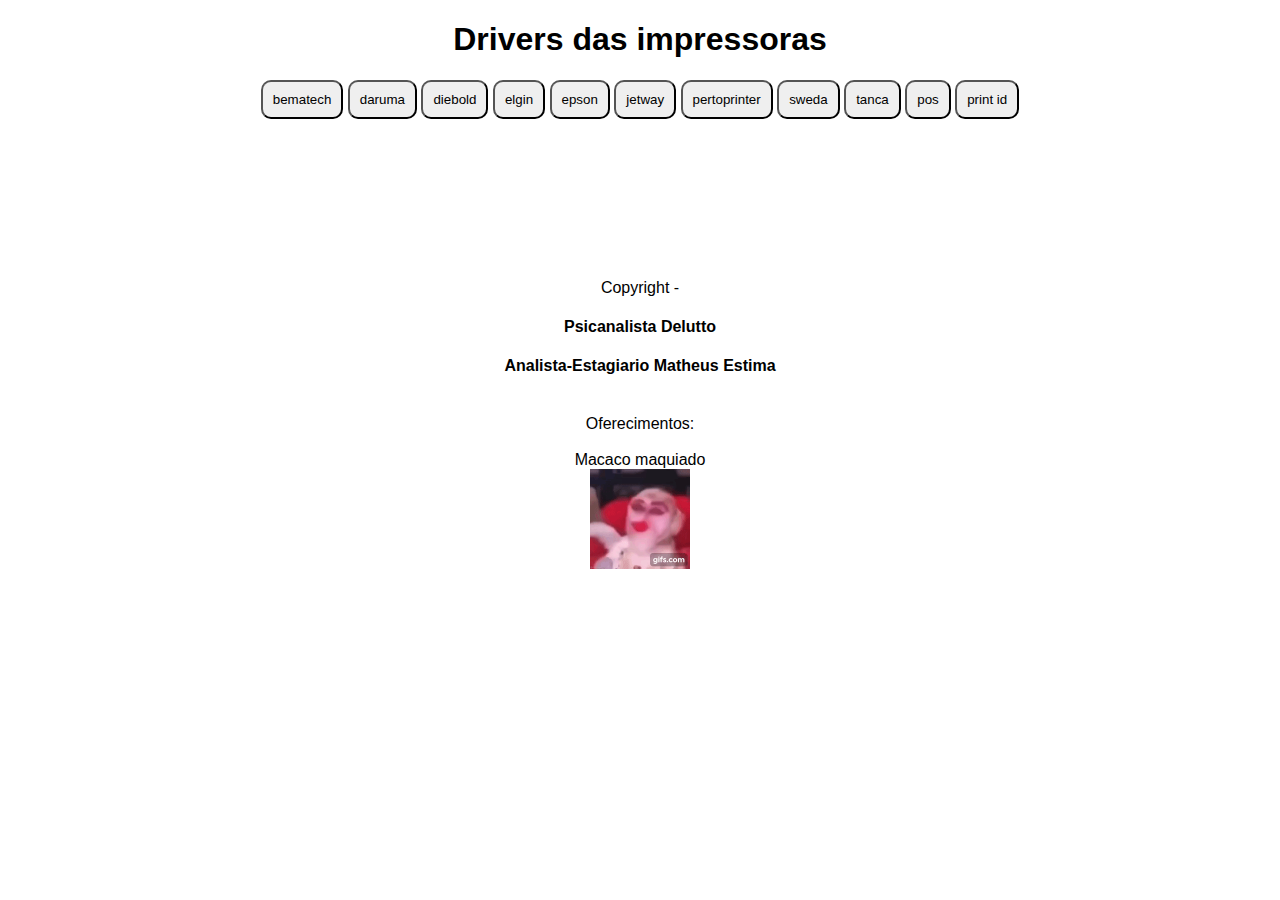
<file: index.html>
<!DOCTYPE html>
<html lang="pt-BR">
<head>
    <meta charset="UTF-8">
    <meta http-equiv="X-UA-Compatible" content="IE=edge">
    <meta name="viewport" content="width=device-width, initial-scale=1.0">
    <title>Drivers impressora</title>
    <style>
        body{
            background-image: url();
            font-family: 'Franklin Gothic Medium', 'Arial Narrow', Arial, sans-serif;
        }
        #titulo{
            text-align: center;
        }
        #botao{
            text-align: center;
        }
        #button{
            border-radius: 10px;
            padding: 10px;
        }
        #rodape{
            text-align: center;
            margin: 10rem;
        }
        footer{
            position: static;
        }
        #macaco{
            width: 100px;
        }

    </style>

</head>
<body>
    <div id="titulo"><h1>Drivers das impressoras</h1></div>
    <div id="botao">
    <input type="button" value="bematech" onclick="bematech()" id="button">
    <input type="button" value="daruma" onclick="daruma()" id="button">
    <input type="button" value="diebold" onclick="diebold()" id="button">
    <input type="button" value="elgin" onclick="elgin()" id="button">
    <input type="button" value="epson" onclick="epson()" id="button">
    <input type="button" value="jetway" onclick="jetway()" id="button">
    <input type="button" value="pertoprinter" onclick="pertoprinter()" id="button">
    <input type="button" value="sweda" onclick="sweda()" id="button">
    <input type="button" value="tanca" onclick="tanca()" id="button">
    <input type="button" value="pos" onclick="pos()" id="button">
    <input type="button" value="print id" onclick="printid()" id="button">
    </div>
    <div id="drivers"></div>

    <footer > <div id="rodape">Copyright - <h4>Psicanalista Delutto</h4> <h4>Analista-Estagiario Matheus Estima</h4><br>Oferecimentos: <br><br> Macaco maquiado <br> <img id="macaco" src="gif.gif" alt=""></div> </footer>

    <script src="js/script.js"></script>
</body>
</html>
</file>
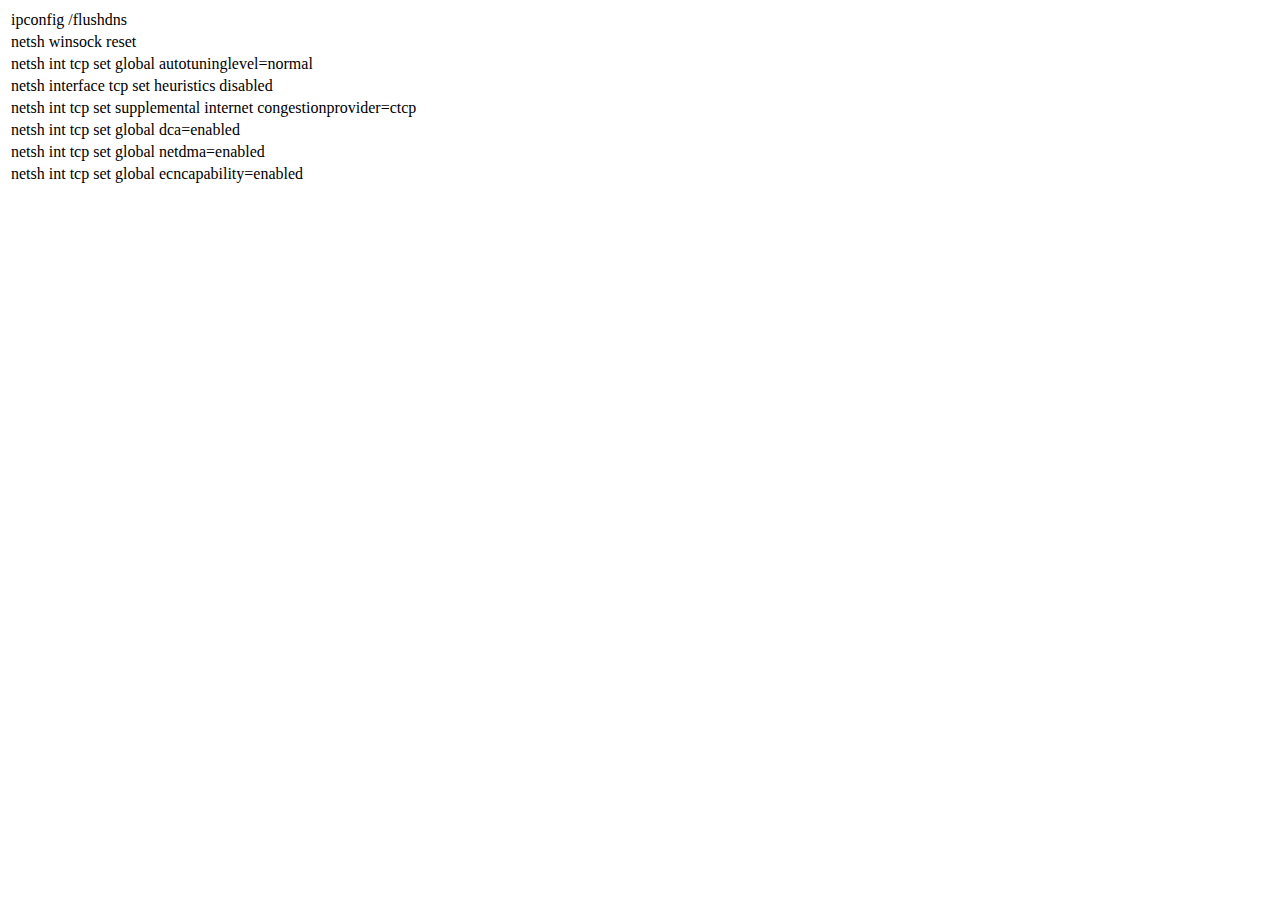
<file: html.html>
<!DOCTYPE html>
<html lang="en">
<head>
    <meta charset="UTF-8">
    <meta http-equiv="X-UA-Compatible" content="IE=edge">
    <meta name="viewport" content="width=device-width, initial-scale=1.0">
    <title>Document</title>
</head>
<body>

    <table>
        <tr>
            <td>ipconfig /flushdns</td>
        </tr>
        <tr>
            <td>netsh winsock reset</td>
        </tr>
        <tr>
            <td>netsh int tcp set global autotuninglevel=normal</td>
        </tr>
        <tr>
            <td>netsh interface tcp set heuristics disabled</td>
        </tr>
        <tr>
            <td>netsh int tcp set supplemental internet congestionprovider=ctcp</td>
        </tr>
        <tr>
            <td>netsh int tcp set global dca=enabled</td>
        </tr>
        <tr>
            <td>netsh int tcp set global netdma=enabled</td>
        </tr>
        <tr>
            <td>netsh int tcp set global ecncapability=enabled</td>
        </tr>
    </table>
    

</body>
</html>
</file>
